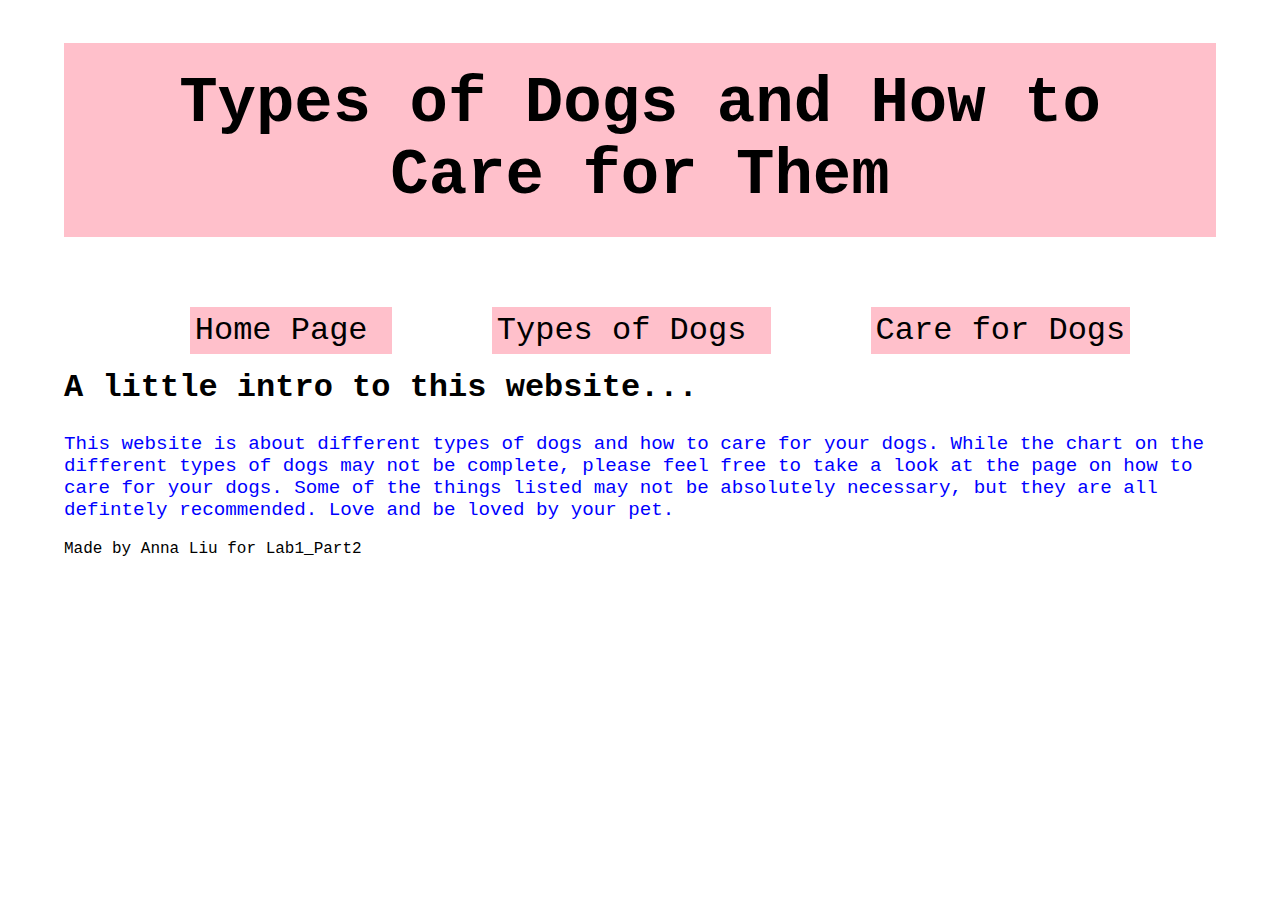
<file: index.html>
<!DOCTYPE html>
<html>
  <head>

    <title> DOGS!!! </title>
    <meta charset="utf-8">

    <link rel="stylesheet" href="style.css">

  </head>

  <body>

    <header>

          <h1 class="pagetitle"> Types of Dogs and How to Care for Them </h1>

          <nav>
            <ul>
              <li> <a href="index.html"> Home Page </a> </li>
              <li> <a href="dogs_types.html"> Types of Dogs </a> </li>
              <li> <a href="dogs_care.html"> Care for Dogs </a> </li>
            </ul>
          </nav>

    </header>

    <main>

      <h2> A little intro to this website... </h2>
      <p id="intro"> This website is about different types of dogs and how to care for your dogs.
        While the chart on the different types of dogs may not be complete, please feel free
        to take a look at the page on how to care for your dogs. Some of the things listed
        may not be absolutely necessary, but they are all defintely recommended. Love and be
        loved by your pet. </p>
    </main>

    <footer>
      <p> Made by Anna Liu for Lab1_Part2 </p>
    </footer>

  </body>

</html>
</file>
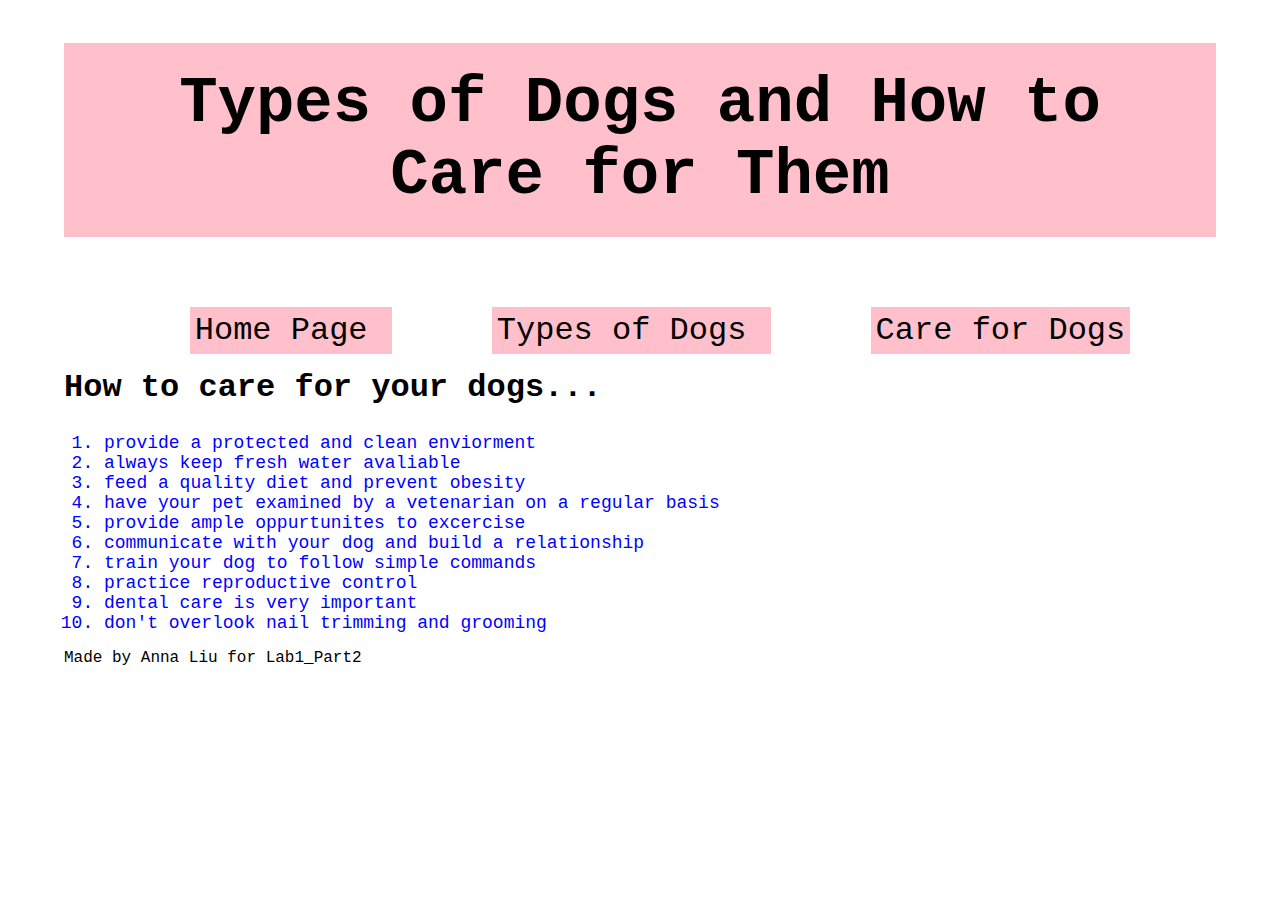
<file: dogs_care.html>
<!DOCTYPE html>
<html>
  <head>

    <title> DOGS!!! </title>
    <meta charset="utf-8">

    <link rel="stylesheet" href="style.css">


  </head>

  <body>

    <header>

          <h1 class="pagetitle"> Types of Dogs and How to Care for Them </h1>

          <nav>
            <ul>
              <li> <a href="index.html"> Home Page </a> </li>
              <li> <a href="dogs_types.html"> Types of Dogs </a> </li>
              <li> <a href="dogs_care.html"> Care for Dogs </a> </li>
            </ul>
          </nav>

    </header>

    <main>

      <h2> How to care for your dogs... </h2>
      <ol>
        <li> provide a protected and clean enviorment </li>
        <li> always keep fresh water avaliable </li>
        <li> feed a quality diet and prevent obesity </li>
        <li> have your pet examined by a vetenarian on a regular basis </li>
        <li> provide ample oppurtunites to excercise </li>
        <li> communicate with your dog and build a relationship </li>
        <li> train your dog to follow simple commands </li>
        <li> practice reproductive control </li>
        <li> dental care is very important </li>
        <li> don't overlook nail trimming and grooming </li>
      </ol>

    </main>

    <footer>
      <p> Made by Anna Liu for Lab1_Part2 </p>
    </footer>

  </body>

</html>
</file>
<file: style.css>
h2 {
  font-size: 200%;
}

ol li {
  font-size: 18px;
  color: blue;
  background-color: transparent;
}

a:hover {
  background-color: transparent;
  color: purple
}

nav a {
  color: black;
  background-color: transparent;
  text-decoration: none;
}

nav ul {
  list-style-type: none;
  text-align: center;
}

nav li {
  background-color: pink;
  color: black;
  display: inline;
  margin: 50px;
  padding: 5px;
}

body {
  font-family: "Courier New", Courier, monospace;
  width: 90%;
  margin: auto;
}

table, tr, th, td {
  border-collapse: collapse;
  border: 2px solid black;
  text-align: center;
}

th {
  font-size: 22px;
  padding: 10px 50px;
}

td {
  font-size: 18px;
}

header {
  text-align: center;
  font-size: 200%;
  background-image: url("https://www.publicdomainpictures.net/pictures/250000/nahled/dachshund-dog-wallpaper-background.jpg");
  height: 300px;
}

#intro {
  background-color: transparent;
  color: blue;
  font-size: 120%;
}

.pagetitle {
  color: black;
  background-color: pink;
  padding: 25px;
  margin-bottom: 75px;
}
</file>
